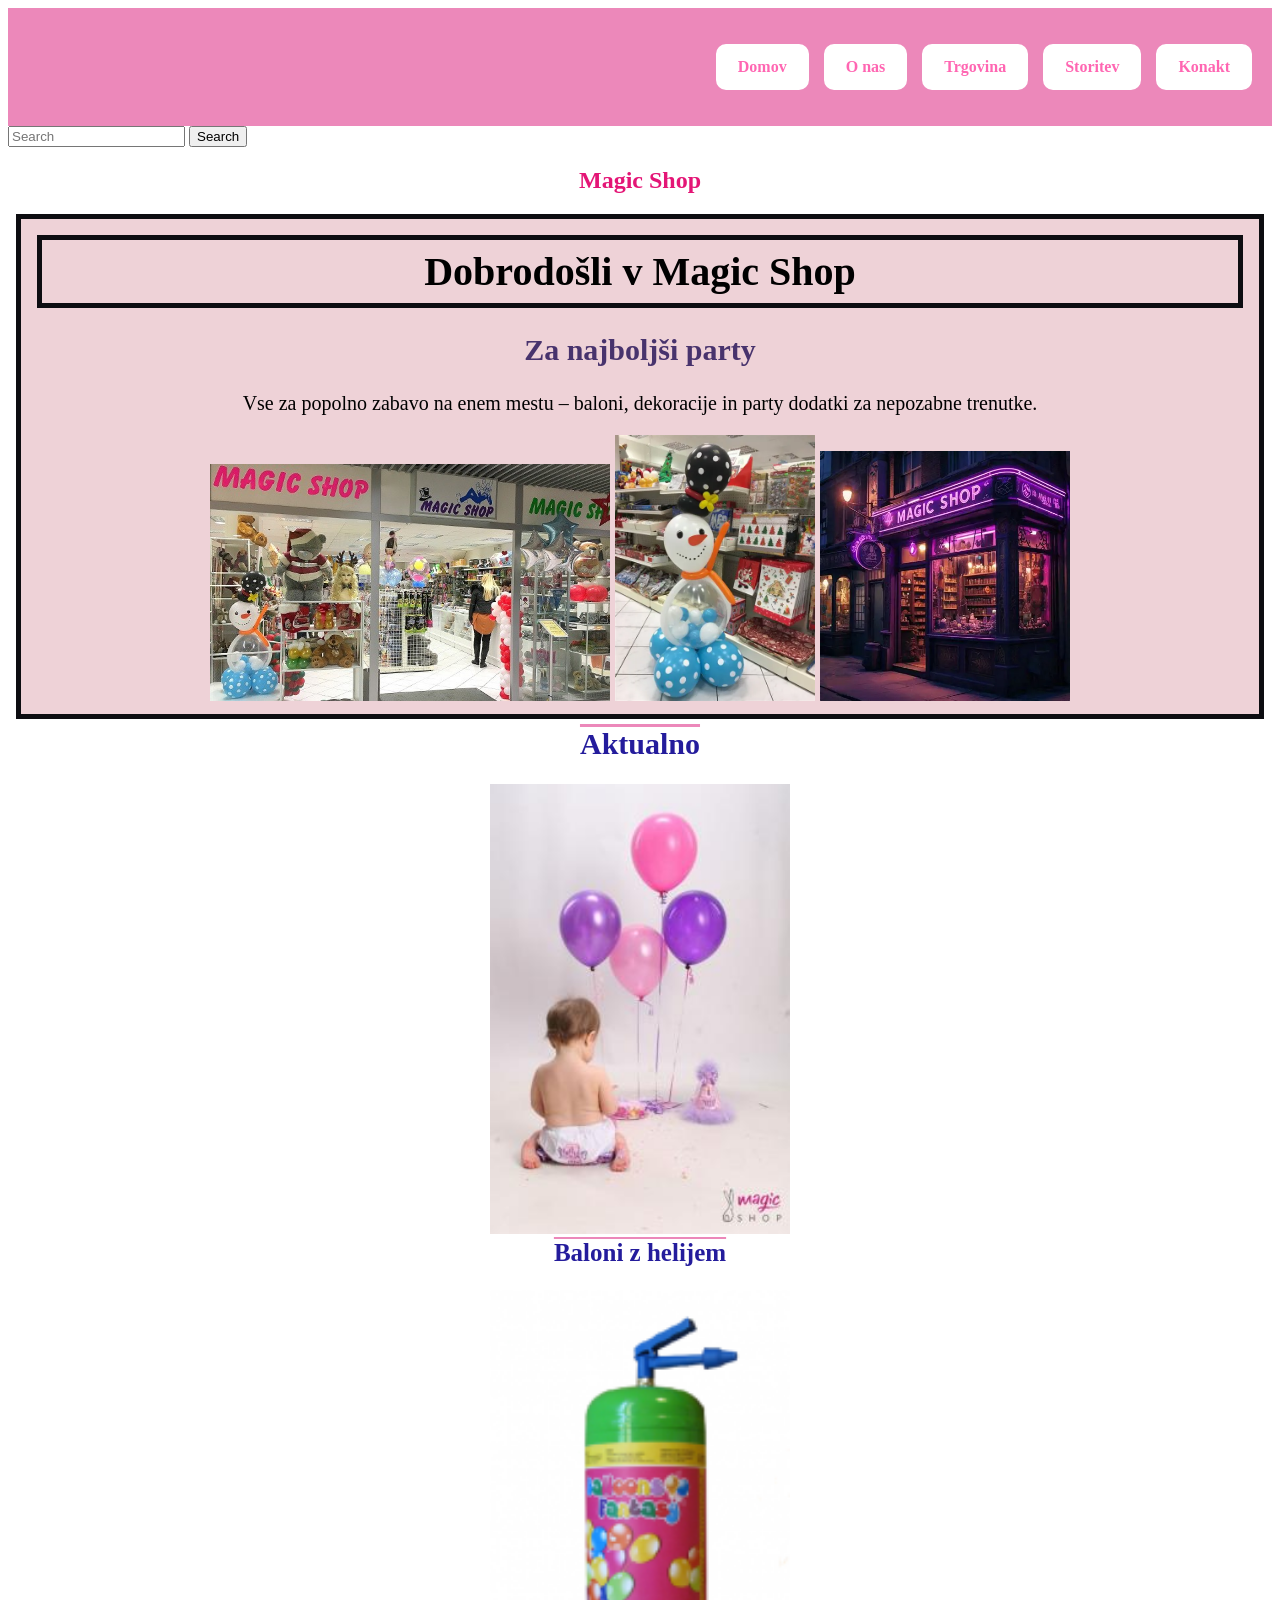
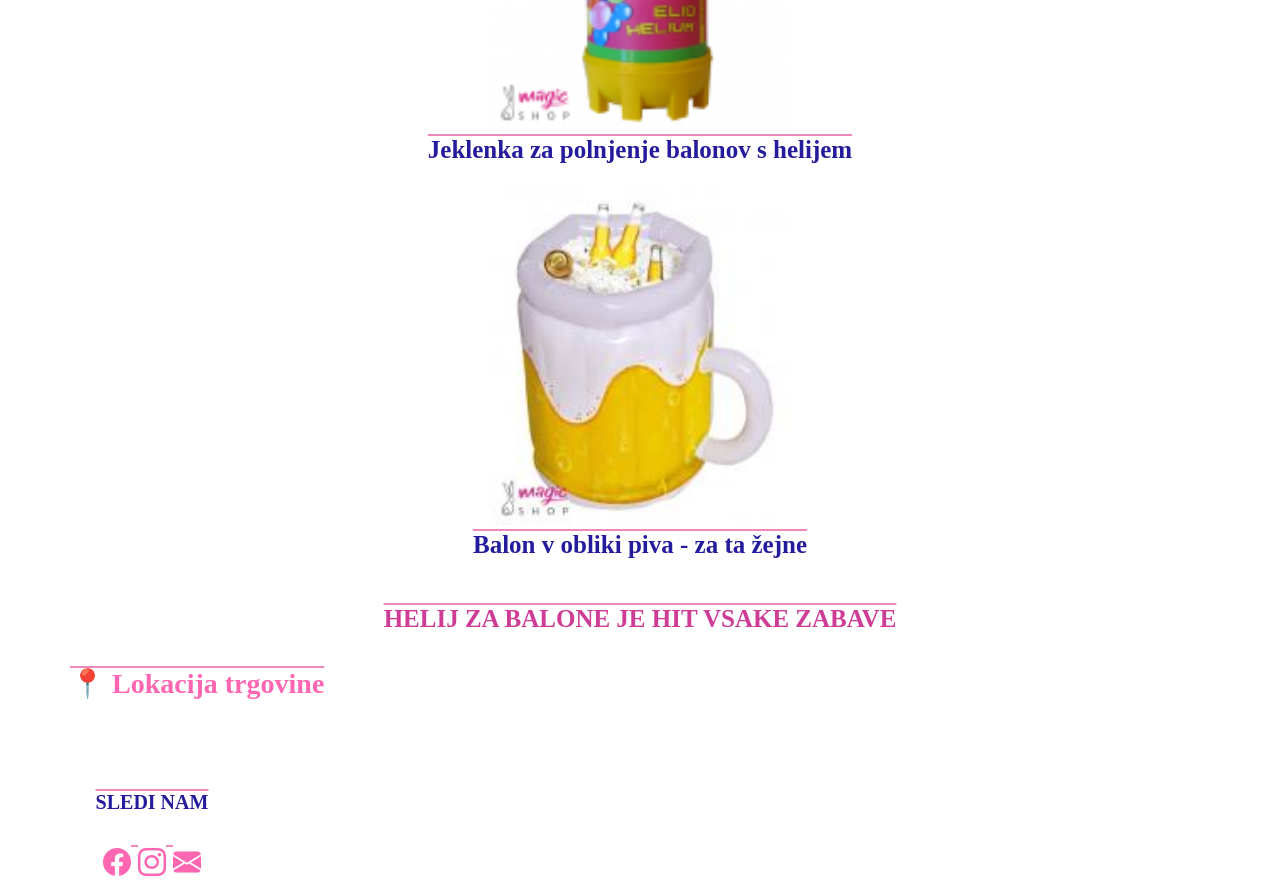
<file: index.html>
<!DOCTYPE html>
<html>

<head>
    
    <meta charset="UTF-8">
    <meta name="viemport" content="width=device-width, initial-scale=1">
    <title>Magic Shop</title>
    <link rel="stylesheet" href="style.css">
</head>
<head>
    <link rel="stylesheet" href="https://cdn.jsdelivr.net/npm/bootstrap-icons@1.11.3/font/bootstrap-icons.min.css">
</head>

<body>
    <header>
        <nav class="navbar navbar">
            <div class="container"></div>

            <ul class="nav-links">
                <li><a href="prvastran.html">Domov</a></Li>
                <li><a href="onas.html">O nas</a></Li>
                <li><a href="trgovina.html">Trgovina</a></Li>
                <li><a href="storitev.html">Storitev</a></Li>
                <li><a href="kontakt.html">Konakt</a></Li>
            </ul>

            </div>
        </nav>
        <form class="d-flex" role="search">
            <input class="form-control me-2" type="search" placeholder="Search" aria-label="Search"/>
            <button class="btn btn-outline-success" type="submit">Search</button>
        </form>
    </header>

    <section>
        <h1>Magic Shop</h1>
    </section>

    <main>
        <h1>Dobrodošli v Magic Shop</h1>
        <h2 class="title">Za najboljši party</h2>
        <p class="title">Vse za popolno zabavo na enem mestu – baloni, dekoracije in party dodatki za nepozabne trenutke.
        </p>
        <img src="dobrodosli.jpg" alt="Dobrodošli" width="400">
        <img src="snezak.jpg" alt="snezak" width="200">
        <img src="magicshop.jpg" alt="magicshop" width="250">
    </main>

    <footer>
        <h3>Aktualno</h3><br>
        <img src="helij.jpg" alt="helij" width="300">
        <p>Baloni z helijem</p><br>
        <img src="jeklenka.png" alt="jeklenka" width="300">
        <p>Jeklenka za polnjenje balonov s helijem</p><br>
        <img src="pivo.jpg" alt="pivo" width="300">
        <p>Balon v obliki piva - za ta žejne</p><br><br>
        <p class="footer-opis"> HELIJ ZA BALONE JE HIT VSAKE ZABAVE</p>
        <ul class="nav-links">
        <li><a href="lokacija.html">📍 Lokacija trgovine</a></li></ul><br>
    
    </footer>
<footer>
    <div class="sledinam" style="width: 18rem;">
        <h5>SLEDI NAM</h5>

        <div class="d-flex justify-content-center gap-4">
            <a href="https://facebook.com" target="_blank">
                <i class="bi bi-facebook"></i>
            </a>

            <a href="https://instagram.com" target="_blank">
                <i class="bi bi-instagram"></i>
            </a>

            <a href="info@magicshop.si">
                <i class="bi bi-envelope-fill"></i>
            </a>
        </div>
    </div>
</footer>

</body>

</html>
</file>
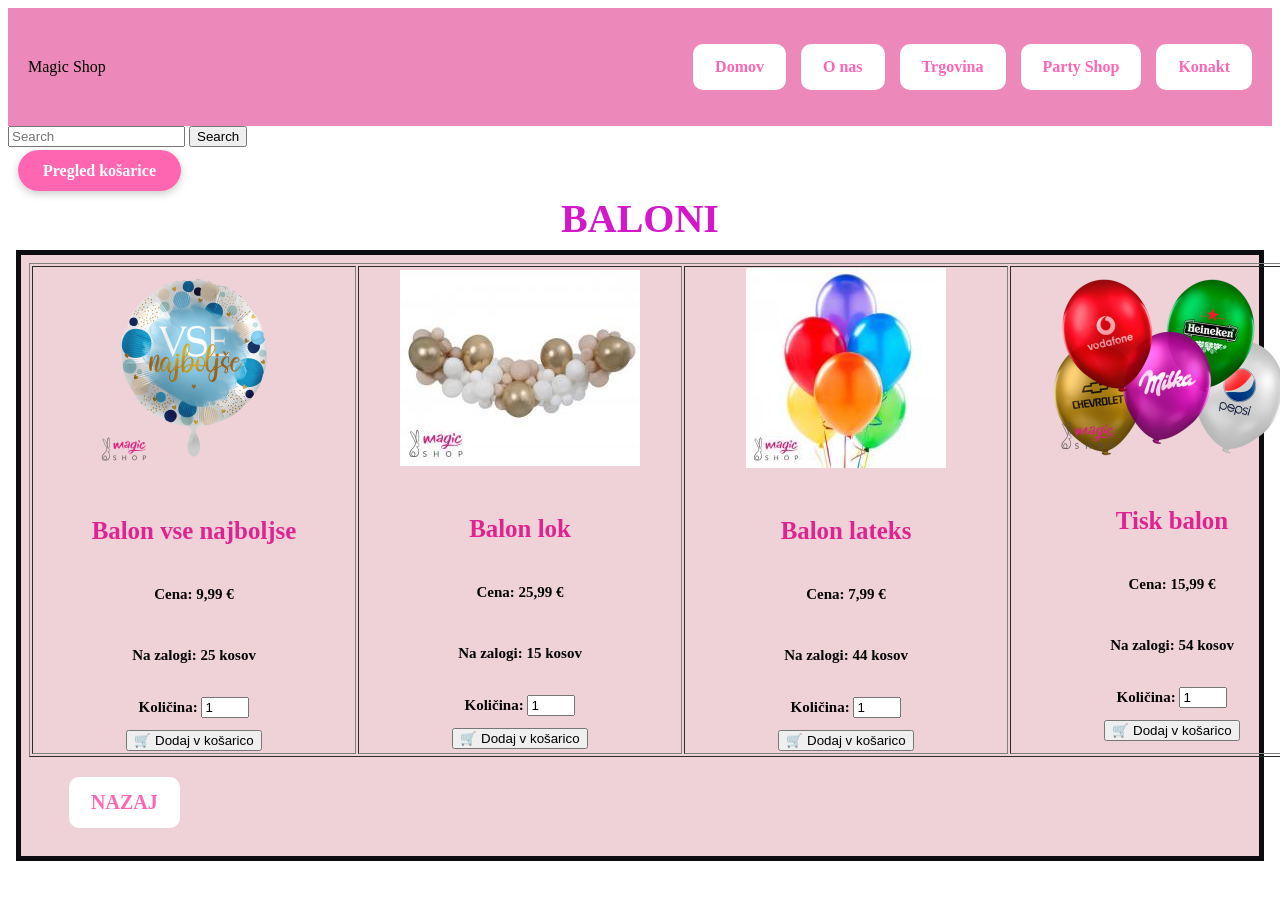
<file: baloni.html>
<!DOCTYPE html>
<html>

<head> 
    <link rel="stylesheet" href="style.css">
</head>

<body>
    <header>
        <nav class="navbar navbar">
            <div class="container">Magic Shop</div>
    
            <ul class="nav-links">
                <li><a href="index.html">Domov</a></Li>
                <li><a href="onas.html">O nas</a></Li>
                <li><a href="trgovina.html">Trgovina</a></Li>
                <li><a href="partyshop.html">Party Shop</a></Li>
                <li><a href="kontakt.html">Konakt</a></Li>
            </ul>
    
            </div>
        </nav>
        <form class="d-flex" role="search">
            <input class="form-control me-2" type="search" placeholder="Search" aria-label="Search" />
            <button class="btn btn-outline-success" type="submit">Search</button>
            <ul class="link4">
                <li><a href="košarica.html">Pregled košarice</a></li>
            </ul>
        </form>
    </header>
    <section class="baloni">
        BALONI
    </section>

    <main>
        <div class="container">
            <table border="1">
                <thead>
                    <tr>
                        <td> <div class="card" style="width: 20rem;">
                <img src="balonvsenajboljse.png" class="card-img-top" alt="Balon vse najboljse">
        
                <div class="card">
                    <h5 class="card-title">Balon vse najboljse</h5>
        
                    <p class="cena">
                        Cena: <strong>9,99 €</strong>
                    </p>
        
                    <p>
                        <span class="zaloga">
                            Na zalogi: 25 kosov
                        </span>
                    </p>
        
                    <div class="kolicina">
                        <label class="form-label">Količina:</label>
        
                        <input type="number" class="form-control" min="1" max="25" value="1">
                    </div>
                </div>
    
            <button class="btn btn-primary w-100">
                🛒 Dodaj v košarico 
            </button>
        </div></td>
                        <td>
                            </div>
                            <div class="card" style="width: 20rem;">
                                <img src="balonlok.jpg" class="card-img-top" alt="Balon lok">
                        
                                <div class="lok">
                                    <h5 class="card-title">Balon lok</h5>
                        
                                    <p class="cena">
                                        Cena: <strong>25,99 €</strong>
                                    </p>
                        
                                    <p>
                                        <span class="zaloga">
                                            Na zalogi: 15 kosov
                                        </span>
                                    </p>
                        
                                    <div class="kolicina">
                                        <label class="form-label">Količina:</label>
                        
                                        <input type="number" class="form-control" min="1" max="25" value="1">
                                    </div>
                        
                                    <button class="btn btn-primary w-100">
                                        🛒 Dodaj v košarico
                                    </button><br>
                        
                                </div>
                        </td>
                        <td>
                            </div>
                            <div class="card" style="width: 20rem;">
                                <img src="balonilateks.jpg" class="card-img-top" alt="Balon lateks">
                        
                                <div class="card">
                                    <h5 class="card-title">Balon lateks</h5>
                        
                                    <p class="cena">
                                        Cena: <strong>7,99 €</strong>
                                    </p>
                        
                                    <p>
                                        <span class="zaloga">
                                            Na zalogi: 44 kosov
                                        </span>
                                    </p>
                        
                                    <div class="kolicina">
                                        <label class="form-label">Količina:</label>
                        
                                        <input type="number" class="form-control" min="1" max="25" value="1">
                                    </div>
                        
                                    <button class="btn btn-primary w-100">
                                        🛒 Dodaj v košarico
                                    </button><br>
                        
                                </div>
                        </td>
                                          <td>
                            </div>
                            <div class="card" style="width: 20rem;">
                                <img src="tiskbalon.png" class="card-img-top" alt="Tisk balon">
                        
                                <div class="lok">
                                    <h5 class="card-title">Tisk balon</h5>
                        
                                    <p class="cena">
                                        Cena: <strong>15,99 €</strong>
                                    </p>
                        
                                    <p>
                                        <span class="zaloga">
                                            Na zalogi: 54 kosov
                                        </span>
                                    </p>
                        
                                    <div class="kolicina">
                                        <label class="form-label">Količina:</label>
                        
                                        <input type="number" class="form-control" min="1" max="25" value="1">
                                    </div>
                        
                                    <button class="btn btn-primary w-100">
                                        🛒 Dodaj v košarico
                                    </button><br>
                        
                                </div>
                        </td></tr>
                        </thead>
                        </table>
                        <ul class="nav-links">
                            <li><a href="trgovina.html">NAZAJ</a></Li>
                        </ul>
                       
    </main>
</body>

</html>
</file>
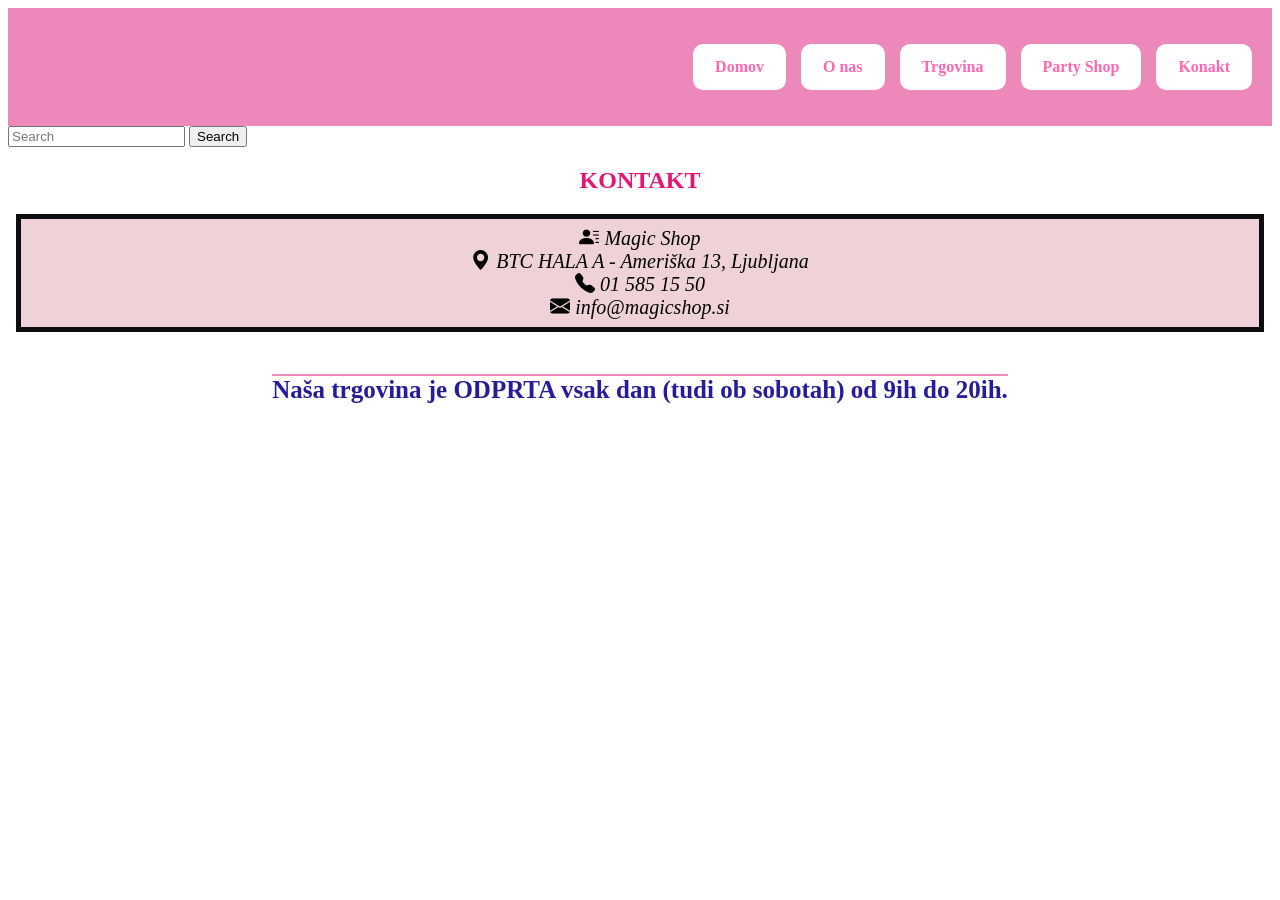
<file: kontakt.html>
<!DOCTYPE html>
<html>

<head>
    <title>Magic Shop</title>
    <link rel="stylesheet" href="style.css">
    <link rel="stylesheet" href="https://cdn.jsdelivr.net/npm/bootstrap-icons@1.11.3/font/bootstrap-icons.min.css">
</head>

<body>
    <header>
        <nav class="navbar navbar">
            <div class="container"></div>

            <ul class="nav-links">
                <li><a href="index.html">Domov</a></Li>
                <li><a href="onas.html">O nas</a></Li>
                <li><a href="trgovina.html">Trgovina</a></Li>
                <li><a href="partyshop.html">Party Shop</a></Li>
                <li><a href="kontakt.html">Konakt</a></Li>
            </ul>

            </div>
        </nav>
        <form class="d-flex" role="search">
            <input class="form-control me-2" type="search" placeholder="Search" aria-label="Search" />
            <button class="btn btn-outline-success" type="submit">Search</button>
        </form>
    </header>

    <section>
        <h1>KONTAKT</h1>
    </section>

    <main>
    <i class="bi bi-person-lines-fill"> Magic Shop </i><br>
      <i class="bi bi-geo-alt-fill"> BTC HALA A - Ameriška 13, Ljubljana</i><br>
      <i class="bi bi-telephone-fill"> 01 585 15 50</i><br>
      <i class="bi bi-envelope-fill"> info@magicshop.si </i><br>
    </main>
</body><br><br>
<footer>
    <p class="odprta">Naša trgovina je ODPRTA vsak dan (tudi ob sobotah) od 9ih do 20ih.</p>
</footer>

</html>
</file>
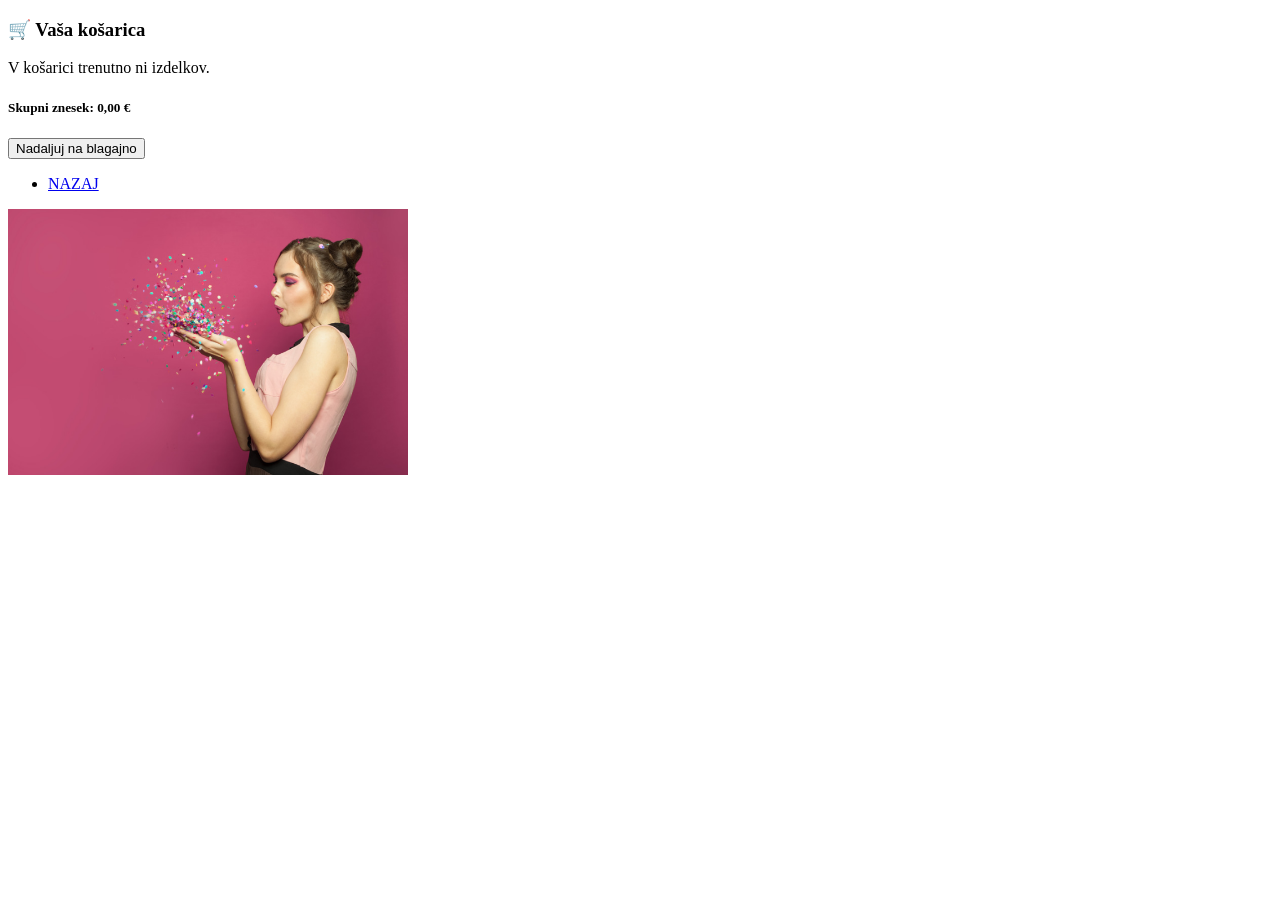
<file: košarica.html>
<!DOCTYPE html>
<html>
    <head>
        
    </head>
    <body>
        <header>
            <div class="card p-4 shadow">
    <h3>🛒 Vaša košarica</h3>

    <p>V košarici trenutno ni izdelkov.</p>

    <h5>Skupni znesek: 0,00 €</h5>

    <button class="btn btn-success">
        Nadaljuj na blagajno
    </button>
</div>
        </header>

    </body>
    <main>
        <ul class="nav-links">
            <li><a href="trgovina.html">NAZAJ</a></Li>
        </ul>
        <img src="piha.png" alt="magic25" width="400">
    </main>
</html>
</file>
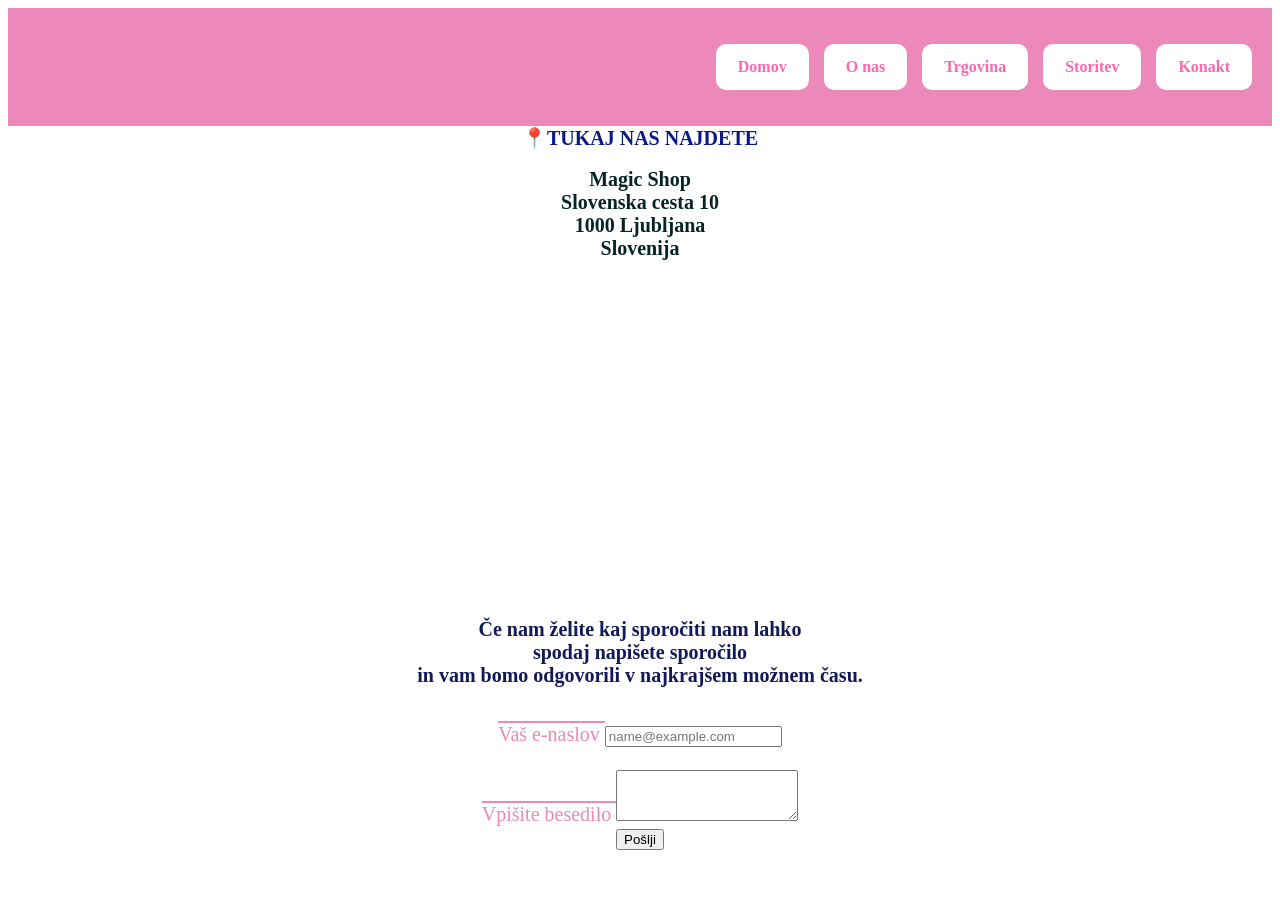
<file: lokacija.html>
<!DOCTYPE html>
<html>

<head>
    <title>LOKACIJA</title>
    <link rel="stylesheet" href="style.css">
</head>

<body>
    <header>
        <nav class="navbar navbar">
            <div class="container"></div>
            <ul class="nav-links">
                <li><a href="index.html">Domov</a></Li>
                <li><a href="onas.html">O nas</a></Li>
                <li><a href="trgovina.html">Trgovina</a></Li>
                <li><a href="storitev.html">Storitev</a></Li>
                <li><a href="kontakt.html">Konakt</a></Li>
            </ul>


        </nav>

    </header>

    <section>
           <h2>📍TUKAJ NAS NAJDETE</h2><br>
    <p class="lokacija">Magic Shop<br>
        Slovenska cesta 10<br>
        1000 Ljubljana<br>
        Slovenija
    </p><br><br>
        <iframe src="https://maps.google.com/maps?q=Slovenska%20cesta%2010,%20Ljubljana&t=&z=15&ie=UTF8&iwloc=&output=embed"
            width="100%" height="300" style="border:0; border-radius:15px;" allowfullscreen="" loading="lazy">
        </iframe><br><br>


        <p1>
            Če nam želite kaj sporočiti nam lahko <br> spodaj napišete sporočilo <br> in vam bomo odgovorili v najkrajšem
            možnem času.
        </p1><br><br><br>
    </section>
    <footer>
        <div class="mb-3">
            <label for="exampleFormControlInput1" class="form-label">Vaš e-naslov</label>
            <input type="topic.tina03@gmail.com" class="form-control" id="exampleFormControlInput1" placeholder="name@example.com">
        </div><br>
        <div class="mb-3">
            <label for="exampleFormControlTextarea1" class="form-label">Vpišite besedilo</label>
            <textarea class="form-control" id="exampleFormControlTextarea1" rows="3"></textarea>
        </div>
        <button type="submit" class="btn btn-danger">
                Pošlji
            </button>
    </footer>

</body>

</html>
</file>
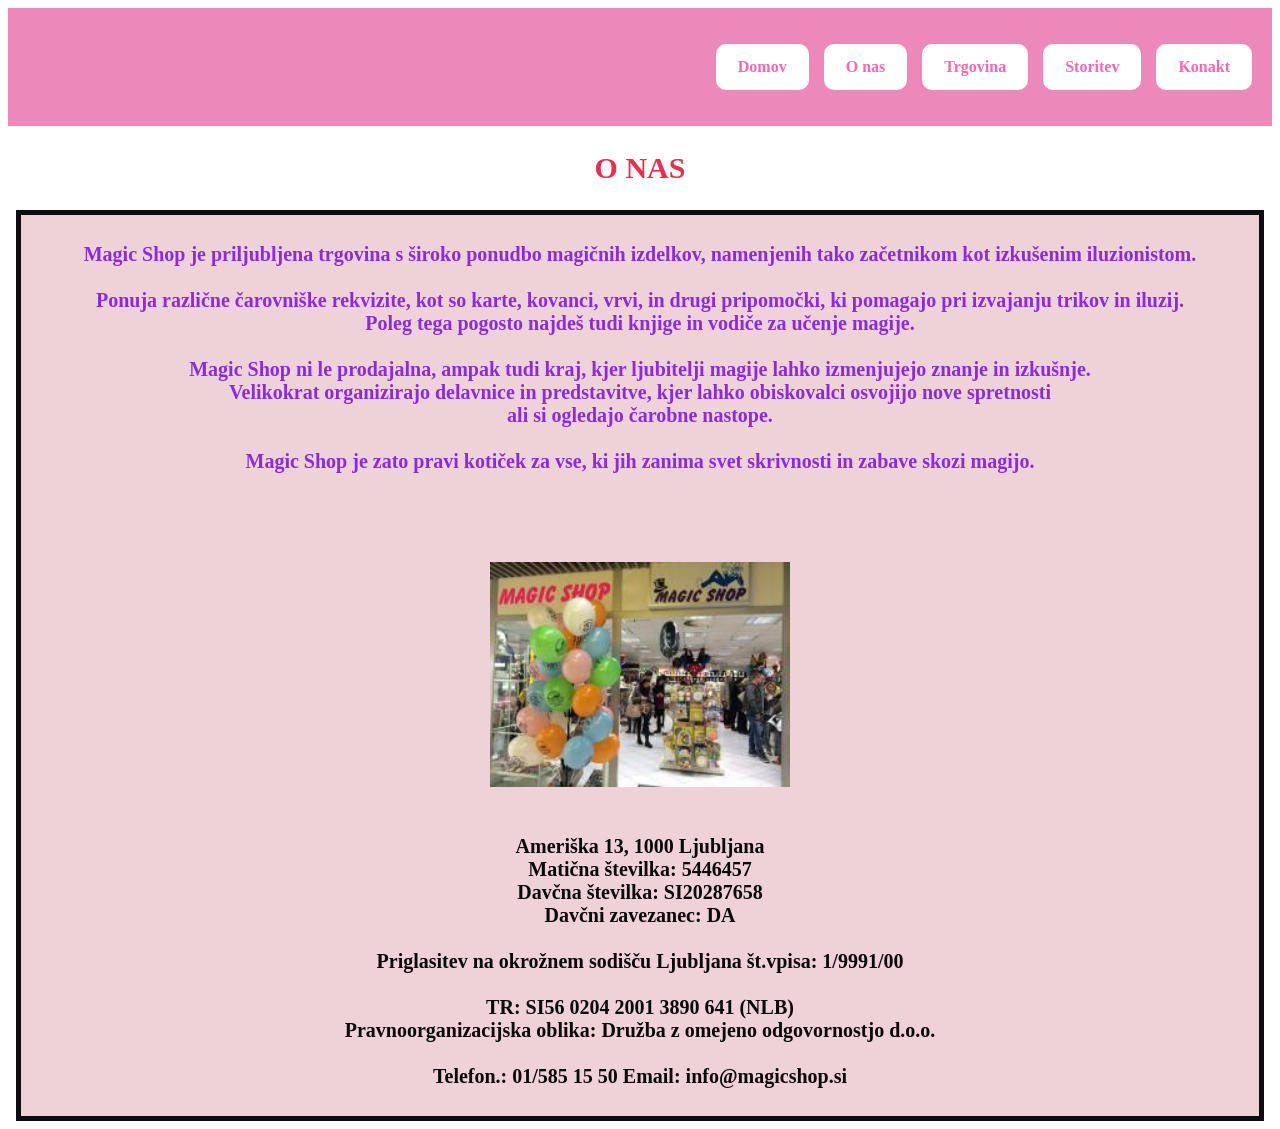
<file: onas.html>
<!DOCTYPE html>
<html>

<head>
    <link rel="stylesheet" href="style.css">
</head>

<body>
    <header>
        <nav class="navbar navbar">
            <div class="container"></div>

            <ul class="nav-links">
                <li><a href="index.html">Domov</a></Li>
                <li><a href="onas.html">O nas</a></Li>
                <li><a href="trgovina.html">Trgovina</a></Li>
                <li><a href="storitev.html">Storitev</a></Li>
                <li><a href="kontakt.html">Konakt</a></Li>
            </ul>

            </div>
        </nav>
    </header>    
    <section class="onas">
        <h1>O NAS</h1>
    </section>

    <main>
        <p class="title1">Magic Shop je priljubljena trgovina s široko ponudbo magičnih izdelkov, namenjenih tako začetnikom
            kot izkušenim iluzionistom.<br><br> Ponuja različne čarovniške rekvizite, kot so karte, kovanci, vrvi, in drugi
            pripomočki, ki pomagajo pri izvajanju trikov in iluzij.<br> Poleg tega pogosto najdeš tudi knjige in vodiče za
            učenje magije.<br><br>
        
            Magic Shop ni le prodajalna, ampak tudi kraj, kjer ljubitelji magije lahko izmenjujejo znanje in izkušnje.<br>
            Velikokrat organizirajo delavnice in predstavitve, kjer lahko obiskovalci osvojijo nove spretnosti <br>ali si
            ogledajo čarobne nastope.<br><br>
            Magic Shop je zato pravi kotiček za vse, ki jih zanima svet skrivnosti in zabave skozi magijo.</p><br><br><br>
            <img src="trgovina.jpg" alt="trgovina" width="300">

           <p class="title2" MAGIC ART d.o.o.><br>
            Ameriška 13, 1000 Ljubljana<br>
            Matična številka: 5446457<br>
            Davčna številka: SI20287658<br>
            Davčni zavezanec: DA<br><br>
        
            Priglasitev na okrožnem sodišču Ljubljana št.vpisa: 1/9991/00<br><br>
        
            TR: SI56 0204 2001 3890 641 (NLB)<br>
            Pravnoorganizacijska oblika: Družba z omejeno odgovornostjo d.o.o.<br><br>
        
            Telefon.: 01/585 15 50 Email: info@magicshop.si</p>
    </main>

</body>
</html>
</file>
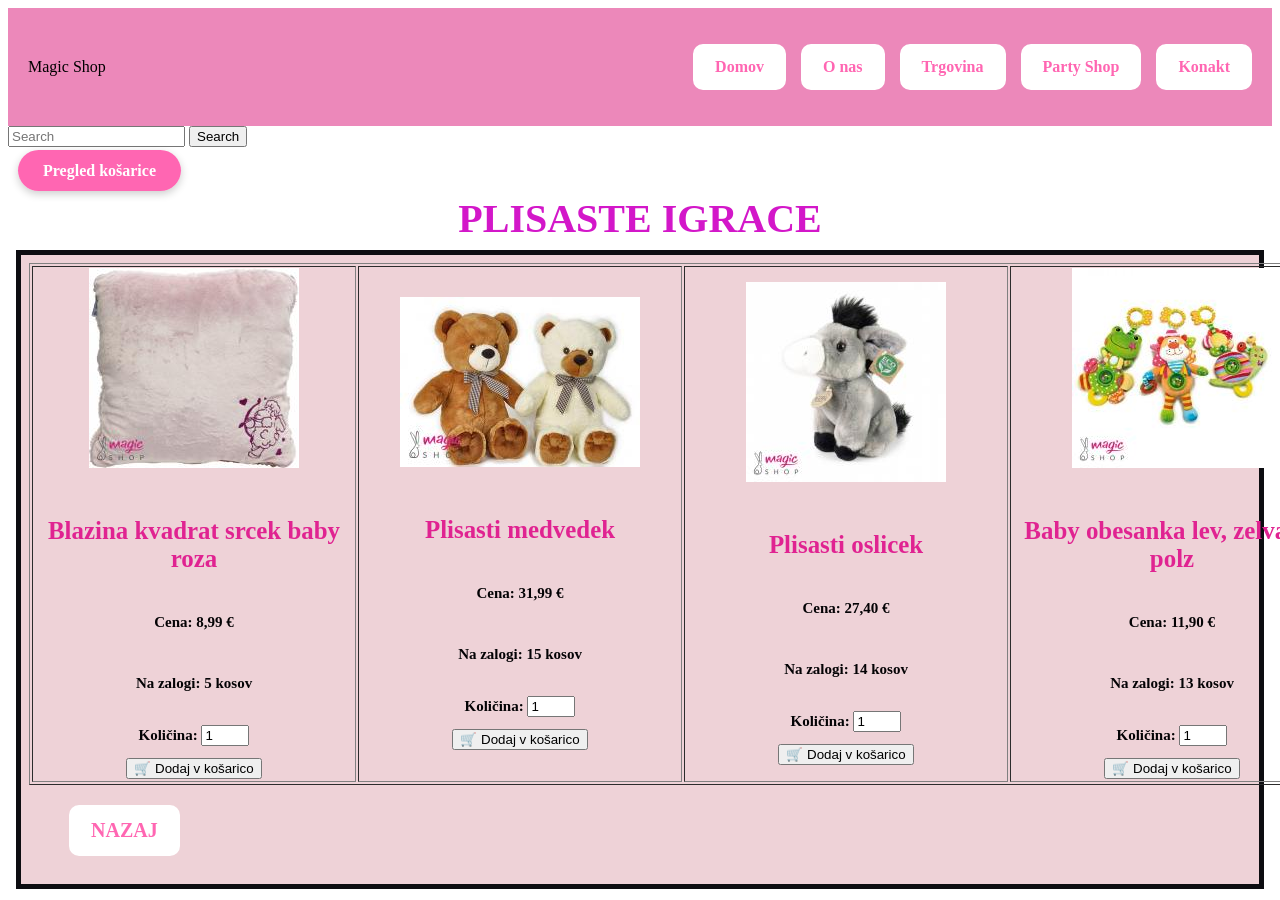
<file: plisaste.html>
<!DOCTYPE html>
<html>

<head> 
    <link rel="stylesheet" href="style.css">
</head>

<body>
    <header>
        <nav class="navbar navbar">
            <div class="container">Magic Shop</div>
    
            <ul class="nav-links">
                <li><a href="index.html">Domov</a></Li>
                <li><a href="onas.html">O nas</a></Li>
                <li><a href="trgovina.html">Trgovina</a></Li>
                <li><a href="storitev.html">Party Shop</a></Li>
                <li><a href="kontakt.html">Konakt</a></Li>
            </ul>
    
            </div>
        </nav>
        <form class="d-flex" role="search">
            <input class="form-control me-2" type="search" placeholder="Search" aria-label="Search" />
            <button class="btn btn-outline-success" type="submit">Search</button>
            <ul class="link4">
                <li><a href="košarica.html">Pregled košarice</a></li>
            </ul>
        </form>
    </header>
    <section class="baloni">
        PLISASTE IGRACE
    </section>

    <main>
        <div class="container">
            <table border="1">
                <thead>
                    <tr>
                        <td> <div class="card" style="width: 20rem;">
                <img src="blazina.jpg" class="card-img-top" alt="blazina">
        
                <div class="card">
                    <h5 class="card-title">Blazina kvadrat srcek baby roza</h5>
        
                    <p class="cena">
                        Cena: <strong>8,99 €</strong>
                    </p>
        
                    <p>
                        <span class="zaloga">
                            Na zalogi: 5 kosov
                        </span>
                    </p>
        
                    <div class="kolicina">
                        <label class="form-label">Količina:</label>
        
                        <input type="number" class="form-control" min="1" max="25" value="1">
                    </div>
                </div>
    
            <button class="btn btn-primary w-100">
                🛒 Dodaj v košarico 
            </button>
        </div></td>
                        <td>
                            </div>
                            <div class="card" style="width: 20rem;">
                                <img src="plisastmedo.jpg" class="card-img-top" alt="Medvedek">
                        
                                <div class="lok">
                                    <h5 class="card-title">Plisasti medvedek</h5>
                        
                                    <p class="cena">
                                        Cena: <strong>31,99 €</strong>
                                    </p>
                        
                                    <p>
                                        <span class="zaloga">
                                            Na zalogi: 15 kosov
                                        </span>
                                    </p>
                        
                                    <div class="kolicina">
                                        <label class="form-label">Količina:</label>
                        
                                        <input type="number" class="form-control" min="1" max="25" value="1">
                                    </div>
                        
                                    <button class="btn btn-primary w-100">
                                        🛒 Dodaj v košarico
                                    </button><br>
                        
                                </div>
                        </td>
                        <td>
                            </div>
                            <div class="card" style="width: 20rem;">
                                <img src="plisastoslicek.jpg" class="card-img-top" alt="oslicek">
                        
                                <div class="card">
                                    <h5 class="card-title">Plisasti oslicek</h5>
                        
                                    <p class="cena">
                                        Cena: <strong>27,40 €</strong>
                                    </p>
                        
                                    <p>
                                        <span class="zaloga">
                                            Na zalogi: 14 kosov
                                        </span>
                                    </p>
                        
                                    <div class="kolicina">
                                        <label class="form-label">Količina:</label>
                        
                                        <input type="number" class="form-control" min="1" max="25" value="1">
                                    </div>
                        
                                    <button class="btn btn-primary w-100">
                                        🛒 Dodaj v košarico
                                    </button><br>
                        
                                </div>
                        </td>
                                          <td>
                            </div>
                            <div class="card" style="width: 20rem;">
                                <img src="babyobesanka.jpg" class="card-img-top" alt="baby obesanka">
                        
                                <div class="lok">
                                    <h5 class="card-title">Baby obesanka lev, zelva ali polz</h5>
                        
                                    <p class="cena">
                                        Cena: <strong>11,90 €</strong>
                                    </p>
                        
                                    <p>
                                        <span class="zaloga">
                                            Na zalogi: 13 kosov
                                        </span>
                                    </p>
                        
                                    <div class="kolicina">
                                        <label class="form-label">Količina:</label>
                        
                                        <input type="number" class="form-control" min="1" max="25" value="1">
                                    </div>
                        
                                    <button class="btn btn-primary w-100">
                                        🛒 Dodaj v košarico
                                    </button><br>
                        
                                </div>
                        </td></tr>
                        </thead>
                        </table>
                        <ul class="nav-links">
                            <li><a href="trgovina.html">NAZAJ</a></Li>
                        </ul>
                       
    </main>
</body>

</html>
</file>
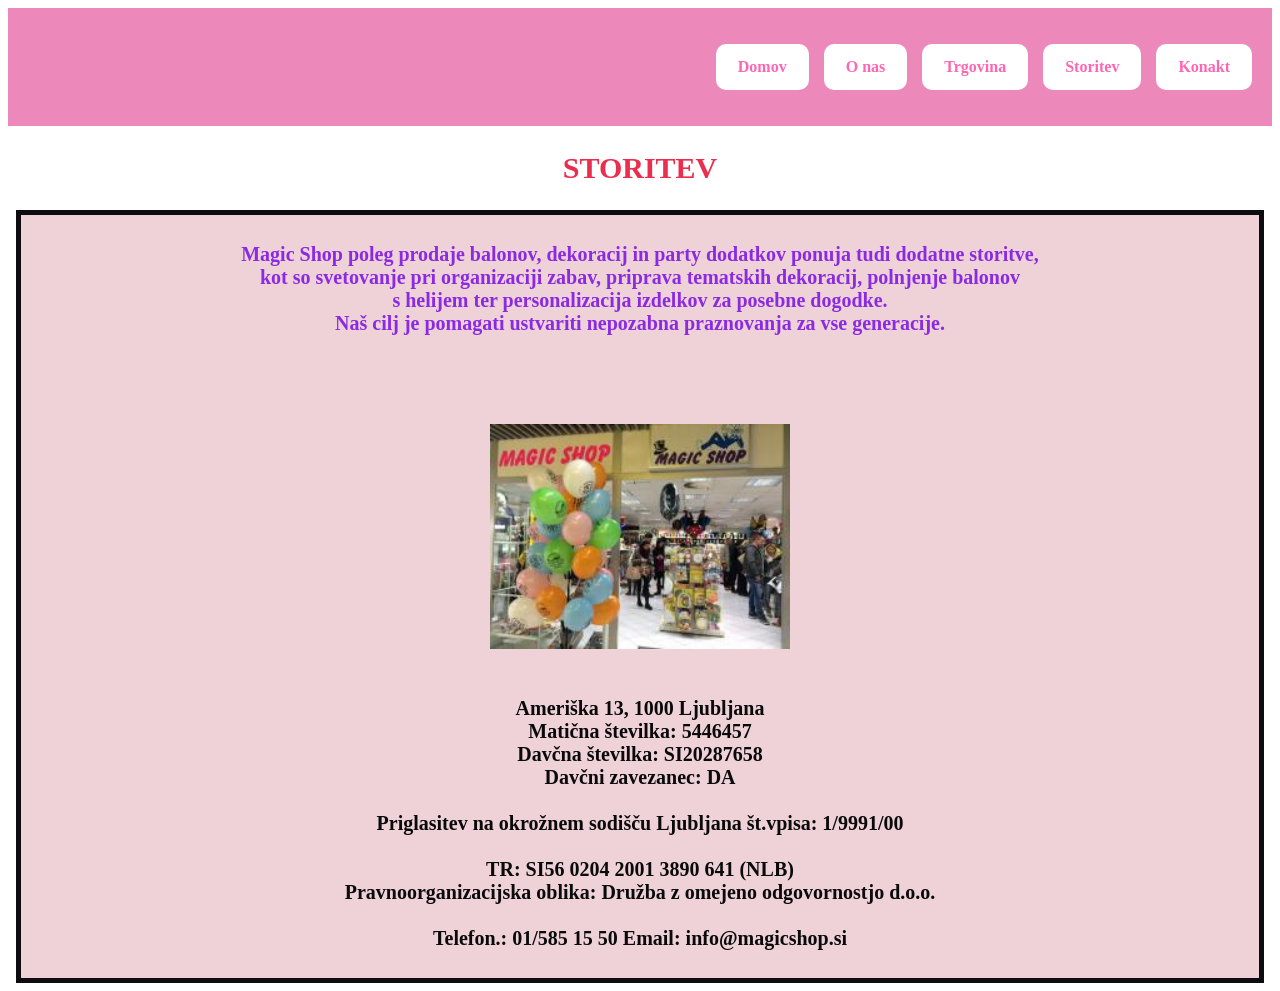
<file: storitev.html>
<!DOCTYPE html>
<html>

<head>
    <link rel="stylesheet" href="style.css">
</head>

<body>
    <header>
        <nav class="navbar navbar">
            <div class="container"></div>

            <ul class="nav-links">
                <li><a href="index.html">Domov</a></Li>
                <li><a href="onas.html">O nas</a></Li>
                <li><a href="trgovina.html">Trgovina</a></Li>
                <li><a href="storitev.html">Storitev</a></Li>
                <li><a href="kontakt.html">Konakt</a></Li>
            </ul>

            </div>
        </nav>
    </header>    
    <section class="onas">
        <h1>STORITEV</h1>
    </section>

    <main>
        <p class="title1">Magic Shop poleg prodaje balonov, dekoracij in party dodatkov ponuja tudi dodatne storitve, <br>kot so
            svetovanje pri organizaciji zabav, priprava tematskih dekoracij, polnjenje balonov <br> s helijem ter personalizacija
            izdelkov za posebne dogodke.<br> Naš cilj je pomagati ustvariti nepozabna praznovanja za vse generacije.
        </p><br><br><br>
            <img src="trgovina.jpg" alt="trgovina" width="300">

           <p class="title2" MAGIC ART d.o.o.><br>
            Ameriška 13, 1000 Ljubljana<br>
            Matična številka: 5446457<br>
            Davčna številka: SI20287658<br>
            Davčni zavezanec: DA<br><br>
        
            Priglasitev na okrožnem sodišču Ljubljana št.vpisa: 1/9991/00<br><br>
        
            TR: SI56 0204 2001 3890 641 (NLB)<br>
            Pravnoorganizacijska oblika: Družba z omejeno odgovornostjo d.o.o.<br><br>
        
            Telefon.: 01/585 15 50 Email: info@magicshop.si</p>
    </main>

</body>
</html>
</file>
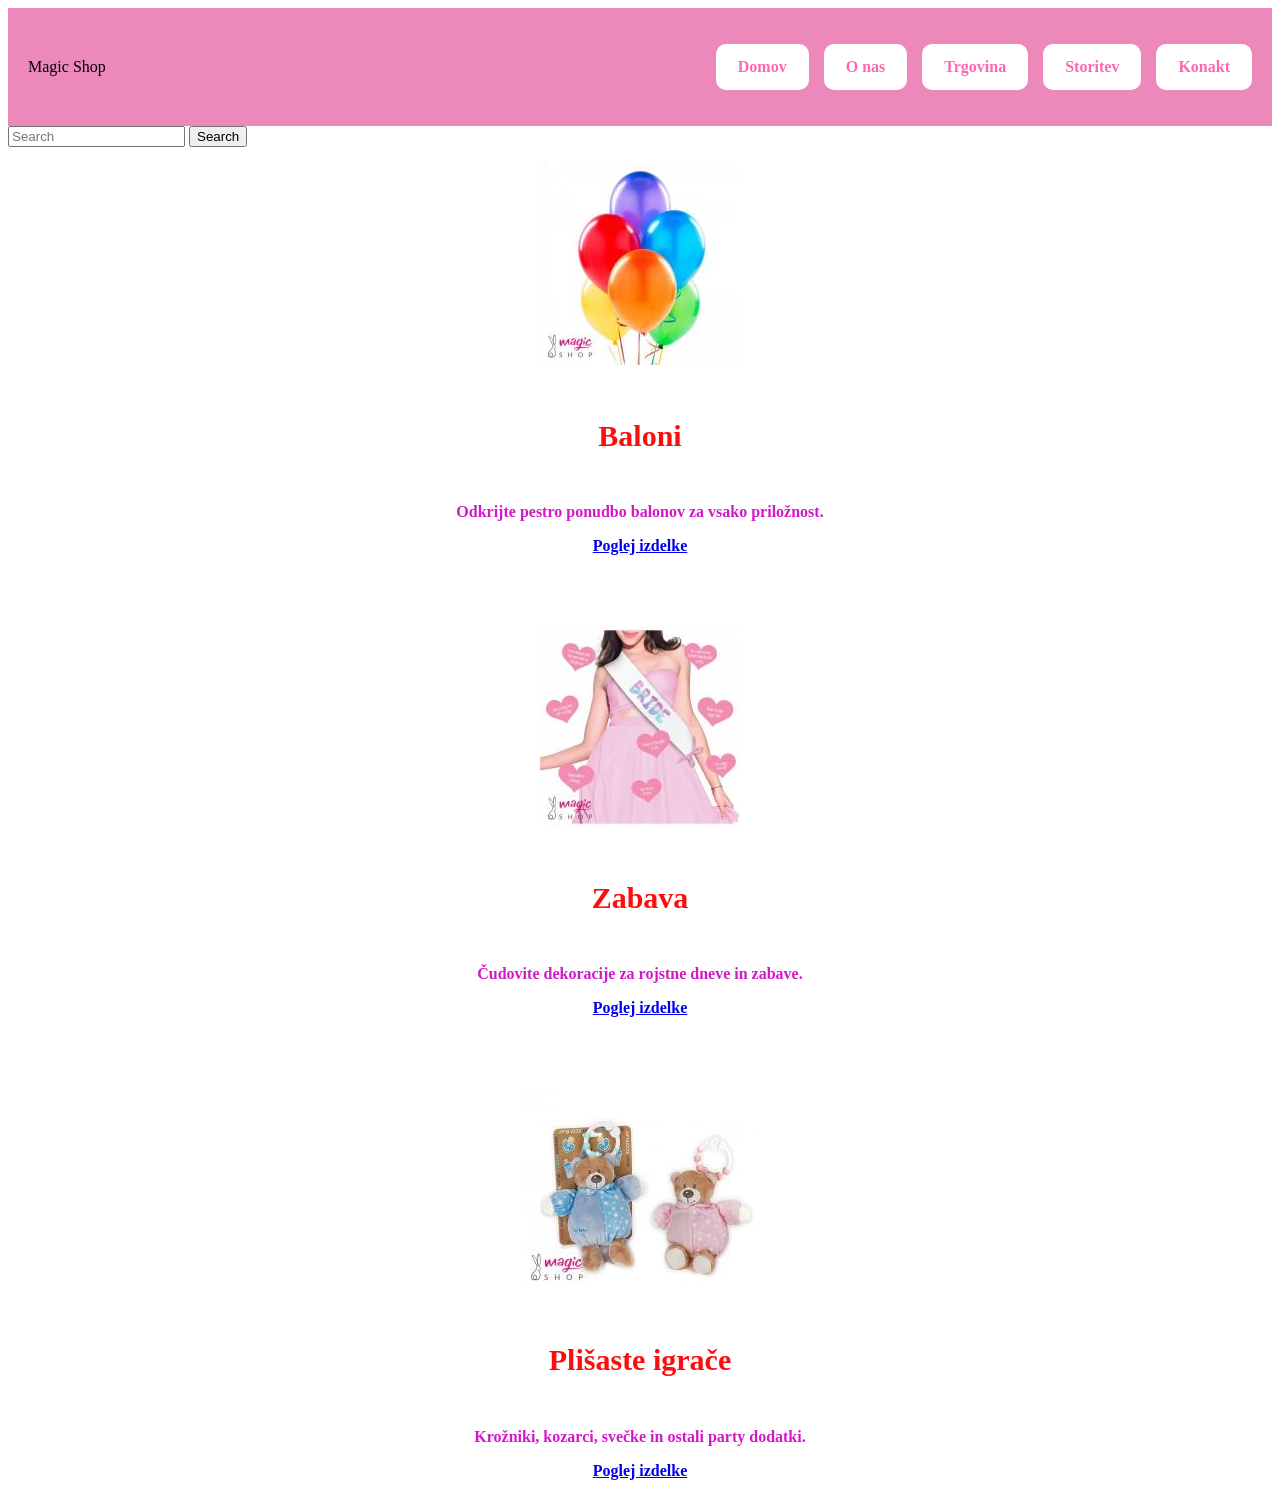
<file: trgovina.html>
<!DOCTYPE html>
<html>

<head>
    <title>Magic Shop</title>
    <link rel="stylesheet" href="style.css">
</head>

<body>
    <header>
        <nav class="navbar navbar">
            <div class="container">Magic Shop</div>
    
            <ul class="nav-links">
                <li><a href="index.html">Domov</a></Li>
                <li><a href="onas.html">O nas</a></Li>
                <li><a href="trgovina.html">Trgovina</a></Li>
                <li><a href="storitev.html">Storitev</a></Li>
                <li><a href="kontakt.html">Konakt</a></Li>
            </ul>
    
            </div>
        </nav>
        <form class="d-flex" role="search">
            <input class="form-control me-2" type="search" placeholder="Search" aria-label="Search" />
            <button class="btn btn-outline-success" type="submit">Search</button>
        </form>
        <div class="row">
            <div class="col-md-4 mb-4">
                <div class="podnaslov"><br> <img src="balonilateks.jpg" class="card-img-top" alt="Baloni">
                    <div class="card-body">
                        <h5 class="tekst1">Baloni</h5>
                        <p class="tekst"> Odkrijte pestro ponudbo balonov za vsako priložnost. </p> <a
                            href="baloni.html" class="btn btn-primary"> Poglej izdelke </a>
                    </div>
                </div>
            </div><br><br><br>
            <div class="col-md-4 mb-4">
                <div class="podnaslov"> <br> <img src="zabava.jpg" class="card-img-top" alt="Zabava">
                    <div class="card-body">
                        <h5 class="tekst1">Zabava</h5>
                        <p class="tekst"> Čudovite dekoracije za rojstne dneve in zabave. </p> <a href="zabava.html"
                            class="btn btn-primary"> Poglej izdelke </a>
                    </div>
                </div>
            </div><br><br><br>
            <div class="col-md-4 mb-4">
                <div class="podnaslov"><br> <img src="plisaste.jpg" class="card-img-top" alt="Plisaste igrače">
                    <div class="card-body">
                        <h5 class="tekst1"> Plišaste igrače</h5>
                        <p class="tekst"> Krožniki, kozarci, svečke in ostali party dodatki. </p> <a
                            href="plisaste.html" class="btn btn-primary"> Poglej izdelke </a>
                    </div>
                </div>
            </div>
        </div>

    </header>



</body>
</html>
</file>
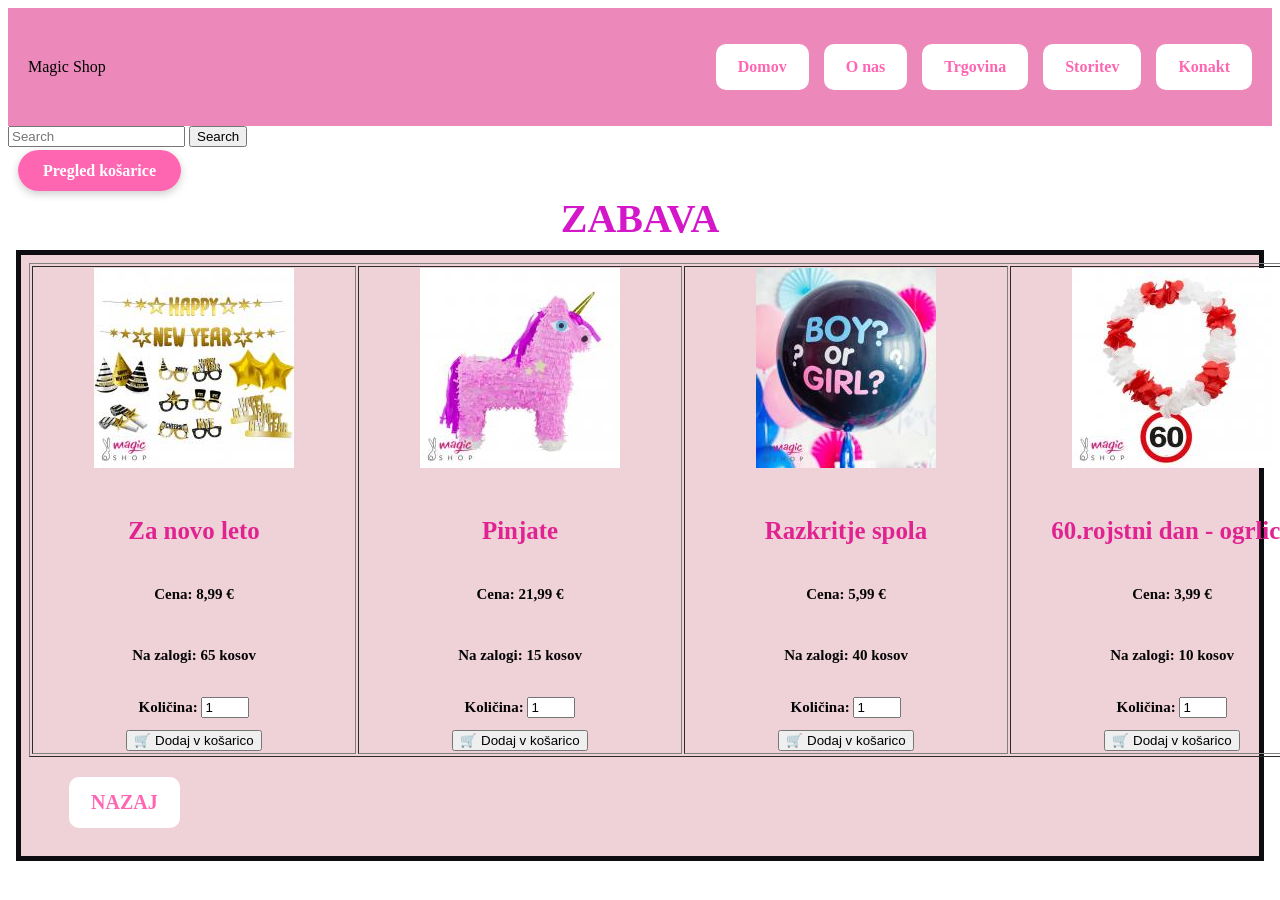
<file: zabava.html>
<!DOCTYPE html>
<html>

<head> 
    <link rel="stylesheet" href="style.css">
</head>

<body>
    <header>
        <nav class="navbar navbar">
            <div class="container">Magic Shop</div>
    
            <ul class="nav-links">
                <li><a href="index.html">Domov</a></Li>
                <li><a href="onas.html">O nas</a></Li>
                <li><a href="trgovina.html">Trgovina</a></Li>
                <li><a href="storitev.html">Storitev</a></Li>
                <li><a href="kontakt.html">Konakt</a></Li>
            </ul>
    
            </div>
        </nav>
        <form class="d-flex" role="search">
            <input class="form-control me-2" type="search" placeholder="Search" aria-label="Search" />
            <button class="btn btn-outline-success" type="submit">Search</button>
            <ul class="link4">
                <li><a href="košarica.html">Pregled košarice</a></li>
            </ul>
        </form>
    </header>
    <section class="baloni">
        ZABAVA
    </section>

    <main>
        <div class="container">
            <table border="1">
                <thead>
                    <tr>
                        <td> <div class="card" style="width: 20rem;">
                <img src="novoleto.jpg" class="card-img-top" alt="Novo leto">
        
                <div class="card">
                    <h5 class="card-title">Za novo leto</h5>
        
                    <p class="cena">
                        Cena: <strong>8,99 €</strong>
                    </p>
        
                    <p>
                        <span class="zaloga">
                            Na zalogi: 65 kosov
                        </span>
                    </p>
        
                    <div class="kolicina">
                        <label class="form-label">Količina:</label>
        
                        <input type="number" class="form-control" min="1" max="25" value="1">
                    </div>
                </div>
    
            <button class="btn btn-primary w-100">
                🛒 Dodaj v košarico 
            </button>
        </div></td>
                        <td>
                            </div>
                            <div class="card" style="width: 20rem;">
                                <img src="pinjate.jpg" class="card-img-top" alt="pinjate">
                        
                                <div class="lok">
                                    <h5 class="card-title">Pinjate</h5>
                        
                                    <p class="cena">
                                        Cena: <strong>21,99 €</strong>
                                    </p>
                        
                                    <p>
                                        <span class="zaloga">
                                            Na zalogi: 15 kosov
                                        </span>
                                    </p>
                        
                                    <div class="kolicina">
                                        <label class="form-label">Količina:</label>
                        
                                        <input type="number" class="form-control" min="1" max="25" value="1">
                                    </div>
                        
                                    <button class="btn btn-primary w-100">
                                        🛒 Dodaj v košarico
                                    </button><br>
                        
                                </div>
                        </td>
                        <td>
                            </div>
                            <div class="card" style="width: 20rem;">
                                <img src="razkritjespol.jpg" class="card-img-top" alt="Razkritje spola">
                        
                                <div class="card">
                                    <h5 class="card-title">Razkritje spola</h5>
                        
                                    <p class="cena">
                                        Cena: <strong>5,99 €</strong>
                                    </p>
                        
                                    <p>
                                        <span class="zaloga">
                                            Na zalogi: 40 kosov
                                        </span>
                                    </p>
                        
                                    <div class="kolicina">
                                        <label class="form-label">Količina:</label>
                        
                                        <input type="number" class="form-control" min="1" max="25" value="1">
                                    </div>
                        
                                    <button class="btn btn-primary w-100">
                                        🛒 Dodaj v košarico
                                    </button><br>
                        
                                </div>
                        </td>
                                          <td>
                            </div>
                            <div class="card" style="width: 20rem;">
                                <img src="ogrlica.jpg" class="card-img-top" alt="ogrlica>
                        
                                <div class="lok">
                                    <h5 class="card-title">60.rojstni dan - ogrlica</h5>
                        
                                    <p class="cena">
                                        Cena: <strong>3,99 €</strong>
                                    </p>
                        
                                    <p>
                                        <span class="zaloga">
                                            Na zalogi: 10 kosov
                                        </span>
                                    </p>
                        
                                    <div class="kolicina">
                                        <label class="form-label">Količina:</label>
                        
                                        <input type="number" class="form-control" min="1" max="25" value="1">
                                    </div>
                        
                                    <button class="btn btn-primary w-100">
                                        🛒 Dodaj v košarico
                                    </button><br>
                        
                                </div>
                        </td></tr>
                        </thead>
                        </table>
                        <ul class="nav-links">
                            <li><a href="trgovina.html">NAZAJ</a></Li>
                        </ul>
                       
    </main>
</body>

</html>
</file>
<file: style.css>
.navbar {
    background-color: #ec88ba;
    padding: 20px;
    display: flex;
    justify-content: space-between;
    align-items: center;
}

.logo {
    color: white;
    font-size: 30px;
    font-weight: bold;
}

.nav-links {
    list-style: none;
    display: flex;
    gap: 15px;
}

.nav-links a {
    display: block;
    background-color: white;
    color: #ff66b2;
    text-decoration: none;
    padding: 12px 20px;
    border-radius: 10px;
    font-weight: bold;
    border: 2px solid white;
    transition: 0.3s;
}

.nav-links a:hover {
    background-color: #ffe6f2;
    transform: translateY(-2px);
}


section {
    color: rgb(10, 9, 10);
    padding: 0;
    margin: 0;
}

main {
    background: rgb(238, 210, 215);
    border: 5px solid rgb(13, 13, 17);
    padding: 8px;
    margin: 8px ; 
    text-align: center;
}

main h1 {
    background: rgb(238, 210, 215);
    border: 5px solid rgb(13, 13, 17);
    padding: 8px;
    margin: 8px ; 
    text-align: center;
}


h3.title {
    color: rgb(133, 98, 127);
    front - size: 45px;
}

h2.title {
    color: rgb(72, 51, 109);
    front - size: 45px;
    text-align: center;
   
}

footer h3 {
    color: rgb(36, 28, 156);
    padding: 0;
    margin: 0;
    text-align: center; 
    font-size: 30px;
    font-weight: bold;
    
 }
 footer h5 {
    color: rgb(36, 28, 156);
     font-weight: bold;
     text-align: center; 
     font-size: 20px;

 }

 footer p {
     color: rgb(36, 28, 156);
    padding: 0;
    margin: 0;
    
    font-size: 25px;
    font-weight: bold;
  }

  
.footer-naslov {
    color: #220de2;
    font-weight: bold;
}
.footer-opis {
    color: rgb(206, 60, 150);
    text-align: center;
}
section p {
    color: rgb(5, 4, 5);
    padding: 0;
    margin: 0;
    font-size: 20px;
}

.map-container iframe {
    width: 100%;
    height: 400px;
    border: 0;
    border-radius: 15px;
}

section h2 {
    color: rgb(10, 23, 134);
    padding: 0;
    margin: 0;
    font-size: 20px;
    font-weight: bold;
    text-align: center;

}
section p1 {
   color: rgb(18, 25, 88);
    font-size: 20px;
    font-weight: bold;
    text-align: center; 
}

section p {
    color: #141220;
    font-weight: bold;
}

footer div {
    text-align: center;
}
.onas {
    color: rgb(112, 180, 9);
    font-weight: bold;
     text-align: center;
}
.onas h1 {
    color: rgb(235, 46, 77);
    font-size: 30px;
}
.title1 {
    color: blueviolet;
    front-size: 15px;
    font-weight: bold;
}
.title2 {
    color: rgb(10, 10, 10);
    front-size: 15px;
    font-weight: bold;
}
.tekst {
    color: rgb(211, 23, 201);
    font-weight: bold;
    front-size: 15px; 
    text-decoration: black 
    text-align: center;

}
.podnaslov {
    color: rgb(10, 10, 10);
    front-size: 15px;
    font-weight: bold;
    text-align: center;
}
.tekst1 {
    color: rgb(253, 14, 14);
    font-size: 30px;
    font-weight: bold;
    text-align: center;

}
.baloni {
    color: rgb(211, 23, 201);
    font-weight: bold;
    font-size: 40px; 
    text-align: center;
    font-weight: bold;

}
.naslov3 {
    color: rgb(211, 23, 201);
    font-weight: bold;
    front-size: 15px; 
    text-decoration: black 
    text-align: center;

}
.card {
    color: rgb(224, 35, 145);
    font-size: 30px;
    font-weight: bold;
    text-align: center;

}
.cena {
    color: rgb(4, 3, 5);
    font-size: 15px;
    font-weight: bold;
    text-align: center;

}
.kolicina {
    color: rgb(4, 3, 5);
    font-size: 15px;
    font-weight: bold;
    text-align: center;

}
.zaloga {
    color: rgb(4, 3, 5);
    font-size: 15px;
    font-weight: bold;
    text-align: center;

}
.link4 a {
    background-color: #ff66b2;
    color: white;
    padding: 12px 25px;
    border-radius: 25px;
    text-decoration: none;
    font-weight: bold;
    box-shadow: 0 3px 8px rgba(0,0,0,0.2);
    list-style: none;
    margin: none; 
}
.link4 {
    list-style: none;   
    padding: 15px 10px;
    margin: 0;
}
.lokacija {
    color:rgb(6, 36, 36); 
    list-style: none;   
   font-weight: bold;
    
}
main {
    color:black;
    font-size: 20px;
}
footer {
    color: #ec88ba;
    font-size: 20px;
    text-decoration:overline;
    font-weight: lighter;
    text-align: center;
}
footer a {
    color: #ff66b2;
    font-size: 28px;
    text-decoration: none;
}

footer a:hover {
    color: #d63384;
}
section {
    color: rgb(228, 21, 118);
    padding: 0;
    margin: 0;
    text-align: center;
}
</file>
